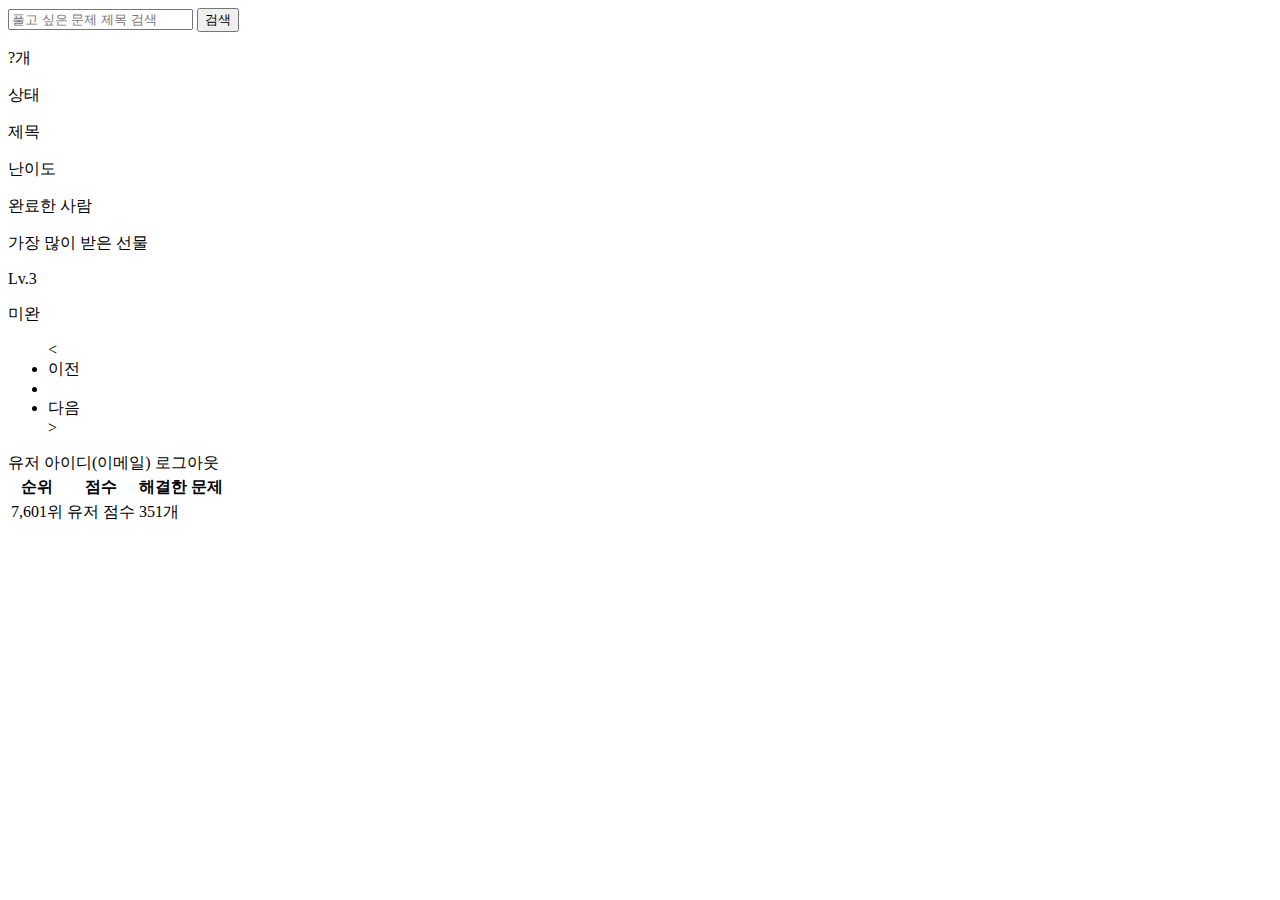
<file: Programers/src/main/resources/templates/main/index.html>
<html xmlns:th="http://www.thymeleaf.org"
      xmlns:layout="http://www.ultraq.net.nz/thymeleaf/layout"
      layout:decorate="~{include/html_layout}"
      lang="ko">

  <head>
    <link rel="stylesheet" th:href="@{/css/main/index.css}" />
  </head>

  <div class="main" layout:fragment="content">
      <div id="main_container">
        <div id="main_problem_container">
          <!--검색-->
          <div action="find_problem" id="problem_search_form">
            <div id="problem_search_form_input">
              <input type="text" placeholder="풀고 싶은 문제 제목 검색" name="search_title" id="search_title"/>
              <button id="search_btn">검색</button>
            </div>
          </div>

          <!--결과-->
          <div id="search_result_container">
			<p id="count_of_problems" th:text="'문제 ' + ${paging.totalElements} + '개'">?개</p>
            <div id="problems_container">
              <div class="problem_items" id="problem_items_title">
                <p>상태</p>
                <p class="problem_title">제목</p>
                <p>난이도</p>
                <p>완료한 사람</p>
                <!--<p>정답률</p>-->
              </div>
			  <!--<div th:each="problem : ${allProblems}">
	          	<div class="problem_items">
					<p th:text="${problemStatuses[problem.problemId]} ?: '미도전'"
					   th:classappend="
					      ${problemStatuses[problem.problemId]} == '성공' ? 'status_success' :
					      (${problemStatuses[problem.problemId]} == '도전 중' ? 'status_progress' : 'status_not_started')
					   ">
					</p>
	            	<a class="problem_link" th:href="@{|/problem/${problem.problemId}|}"><p class="problem_title" th:text="${problem.title}">가장 많이 받은 선물</p></a>
	            	<p th:text="'Lv.' + ${problem.difficulty}">Lv.3</p>
	            	<p>미완</p>
	            	<p>미완</p>
	             </div>
			  </div>-->
			  <div th:each="problem, loop : ${paging}">
			  	<div class="problem_items">
					<p th:text="${problemStatuses[problem.problemId]} ?: '미도전'"
			  			th:classappend="${problemStatuses[problem.problemId]} == '성공' ? 'status_success' :
			  			(${problemStatuses[problem.problemId]} == '도전 중' ? 'status_progress' : 'status_not_started')">
					</p>
			  	    <a class="problem_link" th:href="@{|/problem/${problem.problemId}|}"><p class="problem_title" th:text="${problem.title}">가장 많이 받은 선물</p></a>
			  	    <p th:text="'Lv.' + ${problem.difficulty}">Lv.3</p>
			  	    <p th:text="${problem.countOfUsersWhoHaveSolved} + '명'">미완</p>
			  	    <!--<p>미완</p>-->
			  	   </div>
			  	</div>		  
            </div>
          </div>
		  <div id="paging_container" th:if="${!paging.isEmpty()}">
			<ul class="pagination justify-content-center">
				<span><</span>
				<li class="page_item" th:classappend="${paging.number - 5 &lt;= 0} ? 'disabled'">
					<a class="page_link" th:href="@{|?page=${paging.number-5}|}">
						<span>이전</span>
					</a>
				</li>
				<li th:each="page : ${#numbers.sequence(0, paging.totalPages-1)}"
				th:if="${page &gt;= paging.number - 5 and page &lt;= paging.number + 5}"
				th:classappend="${page == paging.number} ? 'active'" class="page_item">
					<a th:text="${page} + 1" class="page_link"
					th:href="@{|?page=${page}|}"></a>
				</li>
				<li class="page_item" th:classappend="${paging.number + 5 &gt;= 0} ? 'disabled'">
					<a class="page_link" th:href="@{|?page=${paging.number+5}|}">
						<span>다음</span>
					</a>
				</li>
				<span>></span>
			</ul>
		  </div>
        </div>
        <div id="main_side_profile_container">
		  <div id="mypage_logout_container">
	          <a th:href="@{/auth/mypage}" id="main_side_profile_email" th:text="${user.id}">유저 아이디(이메일)</a>
			  <a th:href="@{/auth/logout}" id="logout_btn">로그아웃</a>
		  </div>
          <table id="main_side_profile_grade">
            <div id="main_side_profile_grade_title">
				<tr>
              		<th>순위</th>
              		<th>점수</th>
              		<th>해결한 문제</th>
			  	</tr>
            </div>
            <div id="main_side_profile_grade_info">
				<tr>
              		<td th:text="${userRank} + '위'">7,601위</td>
		        	<td th:text="${user.score} + '점'">유저 점수</td>
					<td th:text="${solvedProblems.size()} + '개'">351개</td>
				</tr>
            </div>
          </table>
        </div>
      </div>
	  
	  <script th:src="@{/js/search_problem.js}"></script>

    </div>
</html>
</file>
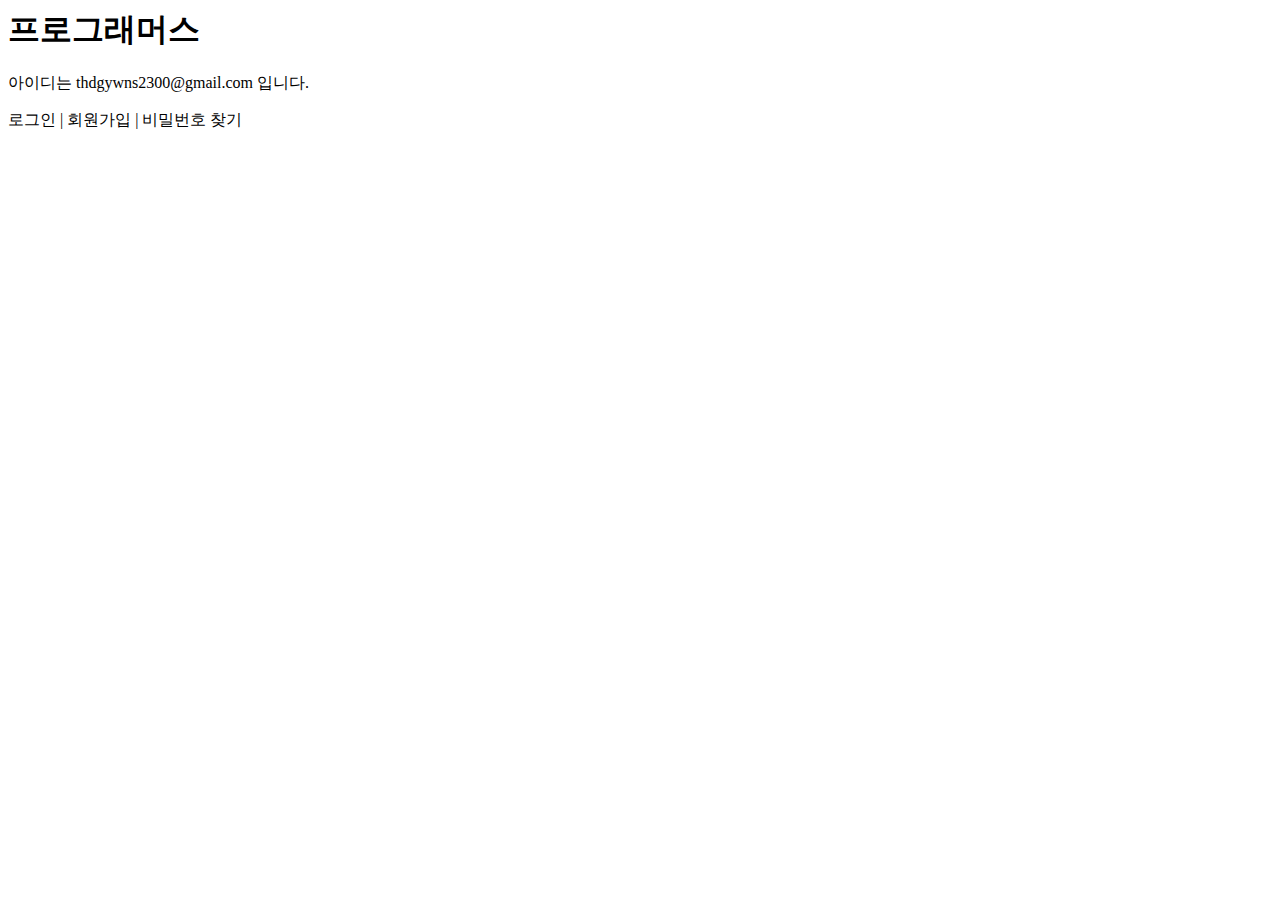
<file: Programers/src/main/resources/templates/auth/complete_find_id.html>
<html xmlns:th="http://www.thymeleaf.org"
      xmlns:layout="http://www.ultraq.net.nz/thymeleaf/layout"
      layout:decorate="~{include/html_layout}"
      lang="ko">

  <head>
    <title layout:title="로그인">로그인</title>
    <link rel="stylesheet" th:href="@{/css/auth/form.css}" />
    <link rel="stylesheet" th:href="@{/css/auth/complete_find.css}" />
  </head>

  <div class="main" layout:fragment="content">
      <div class="form_container">
        <h1>프로그래머스</h1>
        <div class="complete_find_container">
          <p>아이디는 <span>thdgywns2300@gmail.com</span> 입니다.</p>
        </div>
        <div id="sub_site">
          <a th:href="@{/auth/login}">로그인</a>
          <span>|</span>
          <a th:href="@{/auth/signup}">회원가입</a>
          <span>|</span>
          <a th:href="@{/auth/find/password}">비밀번호 찾기</a>
        </div>
      </div>
  </div>
</html>
</file>
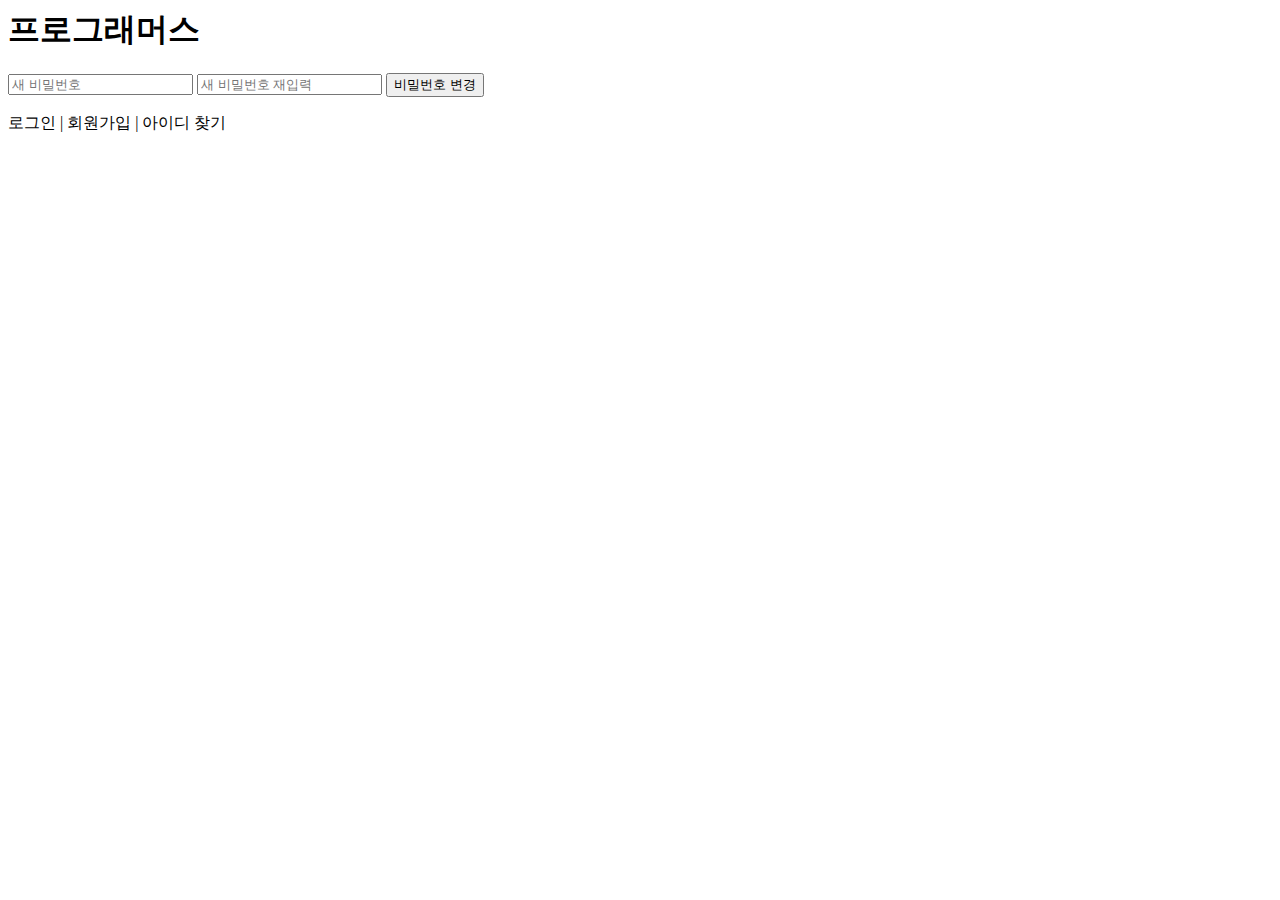
<file: Programers/src/main/resources/templates/auth/complete_find_pw.html>
<html xmlns:th="http://www.thymeleaf.org"
      xmlns:layout="http://www.ultraq.net.nz/thymeleaf/layout"
      layout:decorate="~{include/html_layout}"
      lang="ko">

  <head>
    <title layout:title="비밀번호 변경">비밀번호 변경</title>
    <link rel="stylesheet" th:href="@{/css/auth/form.css}" />
    <link rel="stylesheet" th:href="@{/css/auth/login.css}" />
	<link rel="stylesheet" th:href="@{/css/auth/complete_find_pw.css}" />
  </head>

  <div class="main" layout:fragment="content">
      <div class="form_container">
        <h1>프로그래머스</h1>
        <form action="/회원가입" method="post">
          <input type="password" placeholder="새 비밀번호" />
          <input type="password" placeholder="새 비밀번호 재입력" />
          <button>비밀번호 변경</button>
        </form>
        <div id="sub_site">
          <a th:href="@{/auth/login}">로그인</a>
          <span>|</span>
          <a th:href="@{/auth/signup}">회원가입</a>
          <span>|</span>
          <a th:href="@{/auth/find/id}">아이디 찾기</a>
        </div>
      </div>
	</div>
	
</html>
</file>
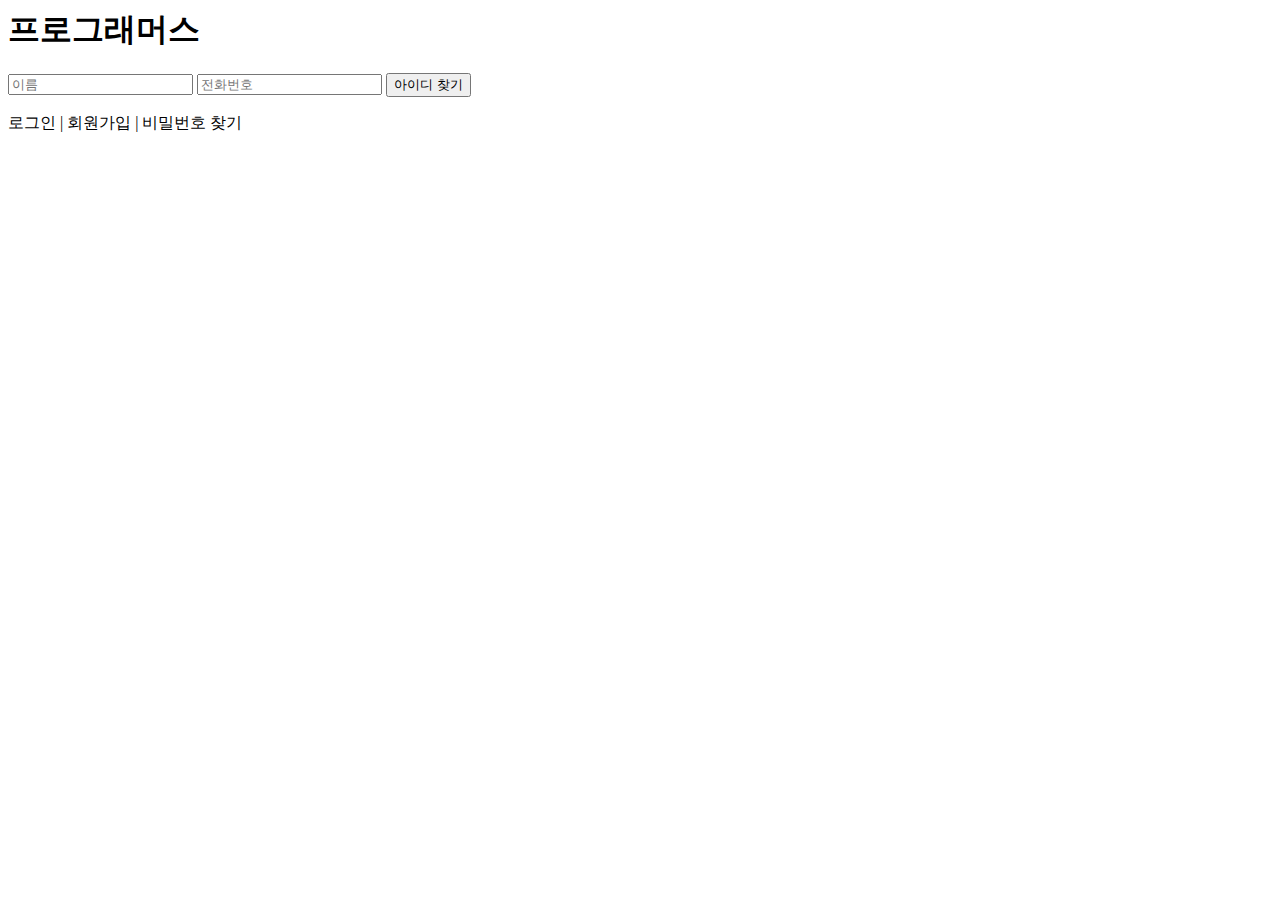
<file: Programers/src/main/resources/templates/auth/find_id.html>
<html xmlns:th="http://www.thymeleaf.org"
      xmlns:layout="http://www.ultraq.net.nz/thymeleaf/layout"
      layout:decorate="~{include/html_layout}"
      lang="ko">

  <head>
    <title layout:title="로그인">아이디 찾기</title>
    <link rel="stylesheet" th:href="@{/css/auth/form.css}" />
    <link rel="stylesheet" th:href="@{/css/auth/login.css}" />
  </head>

  <div class="main" layout:fragment="content">
      <div class="form_container">
        <h1>프로그래머스</h1>
        <form action="/회원가입" method="post">
          <input type="text" placeholder="이름" />
          <input type="tel" placeholder="전화번호" />
          <button>아이디 찾기</button>
        </form>
        <div id="sub_site">
          <a th:href="@{/auth/login}">로그인</a>
          <span>|</span>
          <a th:href="@{/auth/signup}">회원가입</a>
          <span>|</span>
          <a th:href="@{/auth/find/password}">비밀번호 찾기</a>
        </div>
      </div>
  </div>
  
</html>
</file>
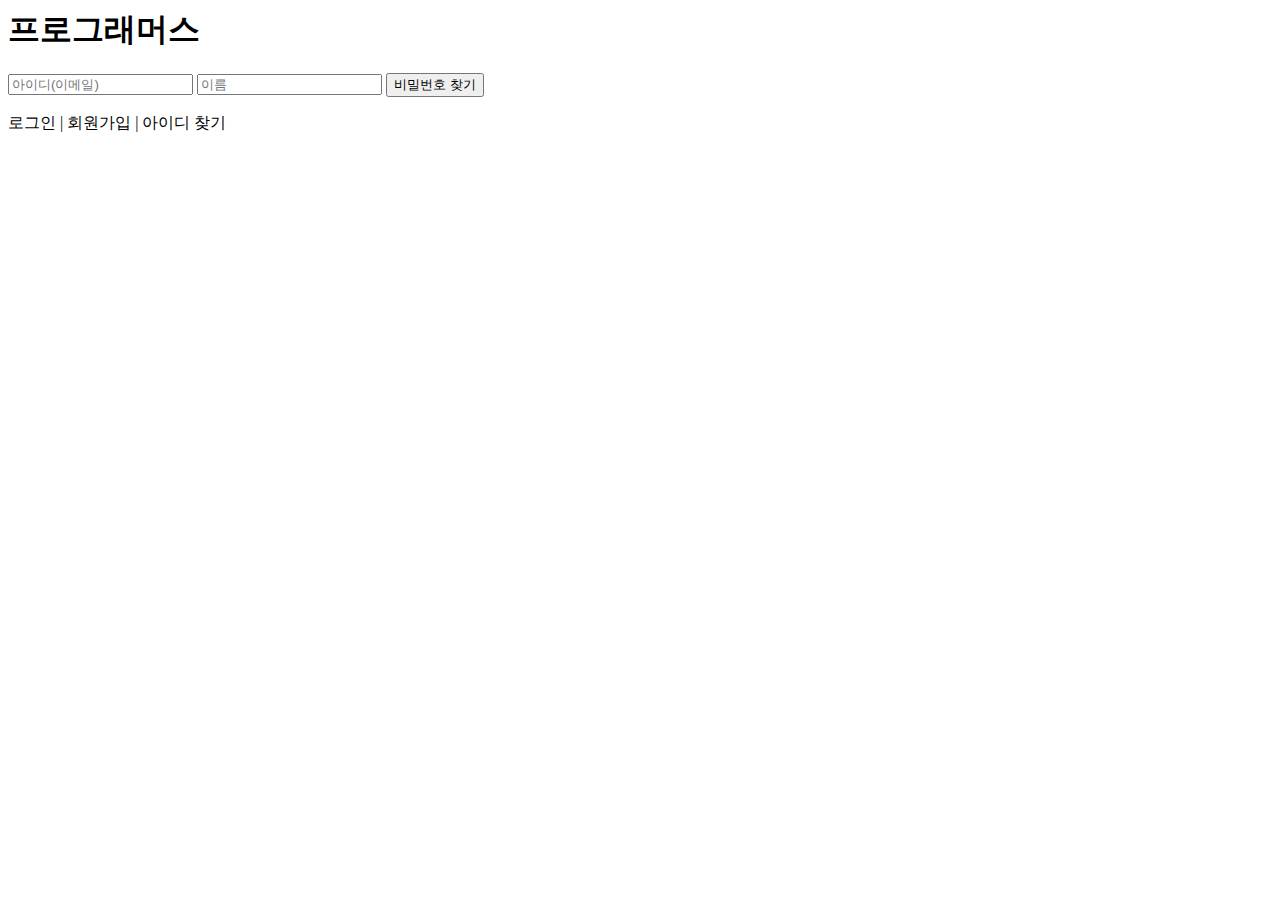
<file: Programers/src/main/resources/templates/auth/find_pw.html>
<html xmlns:th="http://www.thymeleaf.org"
      xmlns:layout="http://www.ultraq.net.nz/thymeleaf/layout"
      layout:decorate="~{include/html_layout}"
      lang="ko">

  <head>
    <title layout:title="비밀번호 찾기">비밀번호 찾기</title>
    <link rel="stylesheet" th:href="@{/css/auth/form.css}" />
    <link rel="stylesheet" th:href="@{/css/auth/login.css}" />
  </head>

  <div class="main" layout:fragment="content">
      <div class="form_container">
        <h1>프로그래머스</h1>
        <form action="/회원가입" method="post">
          <input type="email" placeholder="아이디(이메일)" />
          <input type="text" placeholder="이름" />
          <button>비밀번호 찾기</button>
        </form>
        <div id="sub_site">
          <a th:href="@{/auth/login}">로그인</a>
          <span>|</span>
          <a th:href="@{/auth/signup}">회원가입</a>
          <span>|</span>
          <a th:href="@{/auth/find/id}">아이디 찾기</a>
        </div>
      </div>
    </div>
</html>
</file>
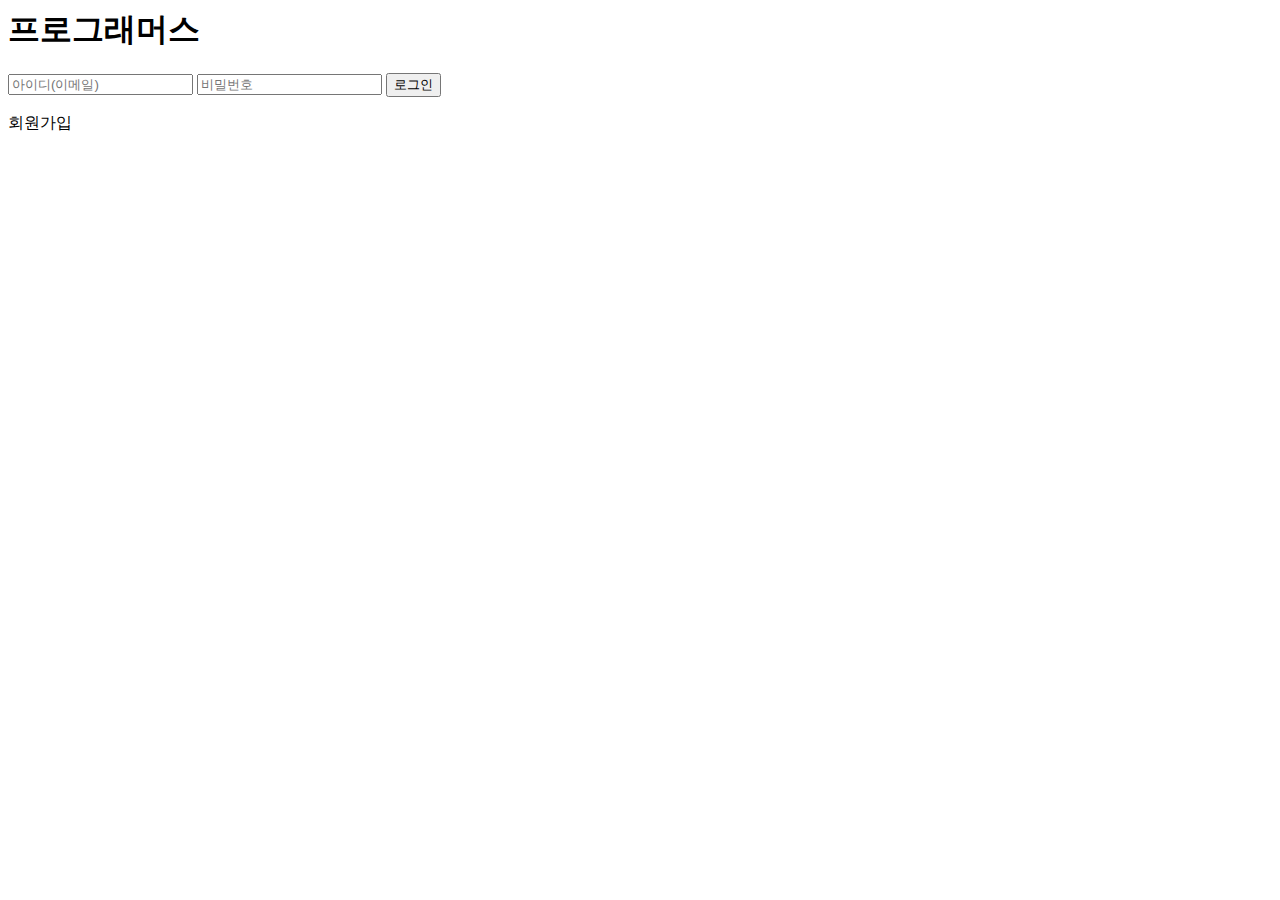
<file: Programers/src/main/resources/templates/auth/login.html>
<html xmlns:th="http://www.thymeleaf.org"
      xmlns:layout="http://www.ultraq.net.nz/thymeleaf/layout"
      layout:decorate="~{include/html_layout}"
      lang="ko">

  <head>
    <title layout:title="로그인">로그인</title>
    <link rel="stylesheet" th:href="@{/css/auth/form.css}" />
    <link rel="stylesheet" th:href="@{/css/auth/login.css}" />
  </head>

  <div class="main" layout:fragment="content">
    <div class="form_container">
      <h1>프로그래머스</h1>
      <form th:action="@{/auth/login}" method="post">
        <input type="email" placeholder="아이디(이메일)" name="id" />
        <input type="password" placeholder="비밀번호" name="pw" />
        <button>로그인</button>
      </form>
      <div id="sub_site">
        <a th:href="@{/auth/signup}">회원가입</a>
      </div>
    </div>
  </div>

</html>
</file>
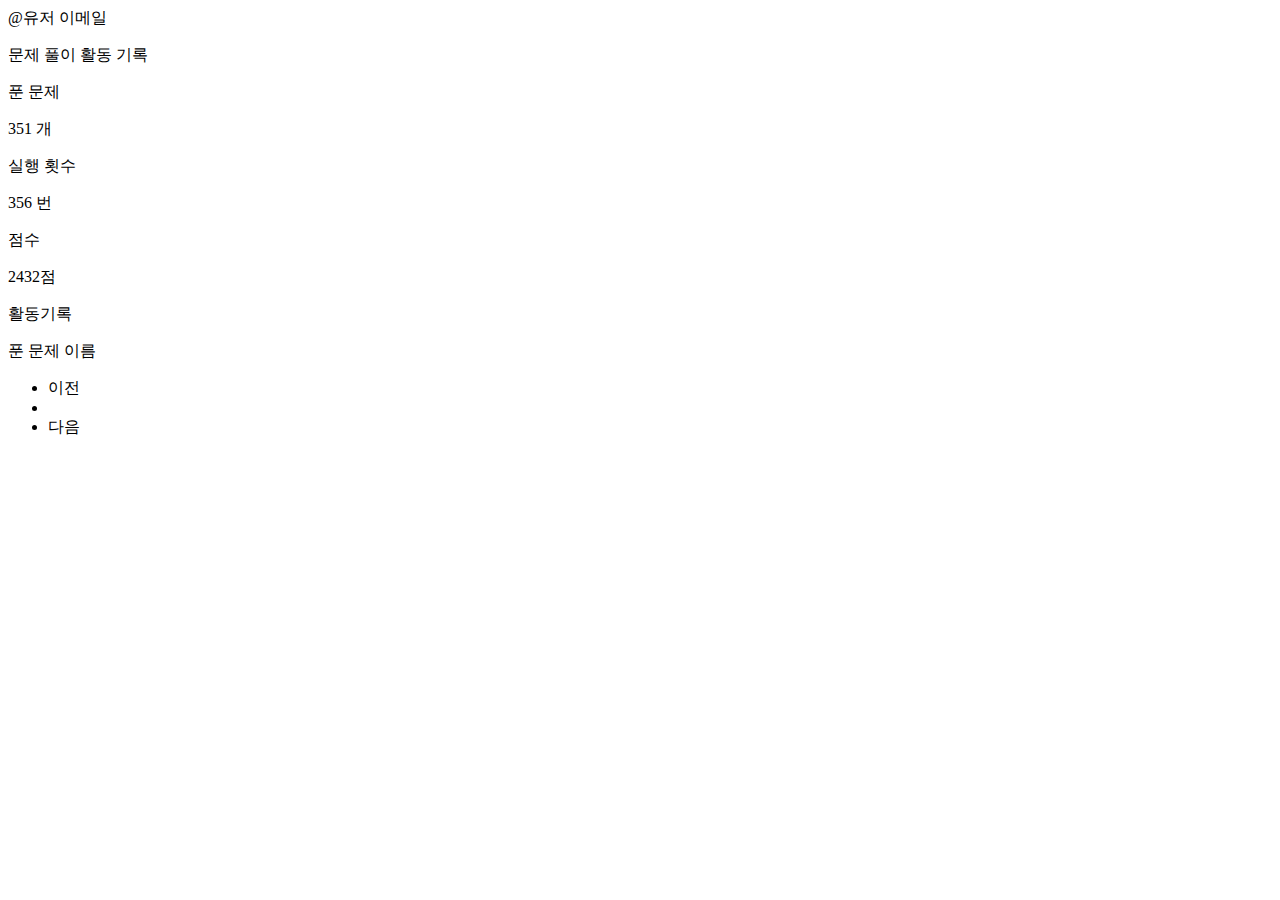
<file: Programers/src/main/resources/templates/auth/my_page.html>
<html xmlns:th="http://www.thymeleaf.org"
      xmlns:layout="http://www.ultraq.net.nz/thymeleaf/layout"
      layout:decorate="~{include/html_layout}"
      lang="ko">

  <head>
    <title layout:title="마이페이지">마이페이지</title>
    <link rel="stylesheet" th:href="@{/css/auth/form.css}" />
    <link rel="stylesheet" th:href="@{/css/auth/my_page.css}" />
  </head>

  <div class="main" layout:fragment="content">
      <div id="my_page_container">
        <div id="my_page_top_container">
          <!--<img src="/auth/6098c221cb9dba63fcd3d201c83ca2f3.jpg" alt="" />-->
          <div>
            <p id="my_page_email" th:text="${user.id}">@유저 이메일</p>
            <p>문제 풀이 활동 기록</p>
          </div>
        </div>

        <div id="my_page_mid_container">
          <div class="my_page_mid_items">
            <p>푼 문제</p>
            <p><span th:text=${solvedProblems.size()}>351</span> 개</p>
          </div>
          <div class="my_page_mid_items">
            <p>실행 횟수</p>
            <p><span th:text="${user.countOfCompile}">356</span> 번</p>
          </div>
          <div class="my_page_mid_items">
            <p>점수</p>
            <p><span th:text="${user.score}">2432</span>점</p>
          </div>
        </div>

        <div id="my_page_bottom_container">
          <div>
			<p>활동기록</p>
			<a class="solved_problem_title" th:each="solvedProblem, loop : ${pagedSolvedProblems}" th:text="${solvedProblem.problem.title}" th:href="@{|/problem/${solvedProblem.problem.problemId}|}">푼 문제 이름</a>
			<div id="paging_container" th:if="${!pagedSolvedProblems.isEmpty()}">
				<ul class="pagination justify-content-center">
					<li class="page_item" th:classappend="${pagedSolvedProblems.number - 5 &lt;= 0} ? 'disabled'">
						<a class="page_link" th:href="@{|?page=${pagedSolvedProblems.number-1}|}">
			  				<span>이전</span>
			  			</a>
			  		</li>
			  		<li th:each="page : ${#numbers.sequence(0, pagedSolvedProblems.totalPages-1)}"
			  			th:if="${page &gt;= pagedSolvedProblems.number - 5 and page &lt;= pagedSolvedProblems.number + 5}"
			  			th:classappend="${page == pagedSolvedProblems.number} ? 'active'" class="page_item">
			  			<a th:text="${page} + 1" class="page_link"
			  			th:href="@{|?page=${page}|}"></a>
			  		</li>
			  		<li class="page_item" th:classappend="${pagedSolvedProblems.number + 5 &gt;= 0} ? 'disabled'">
			  			<a class="page_link" th:href="@{|?page=${pagedSolvedProblems.number+1}|}">
			  				<span>다음</span>
			  			</a>
			  		</li>
			  	</ul>
	        </div>
		  </div>
      </div>
    </div>
</html>
</file>
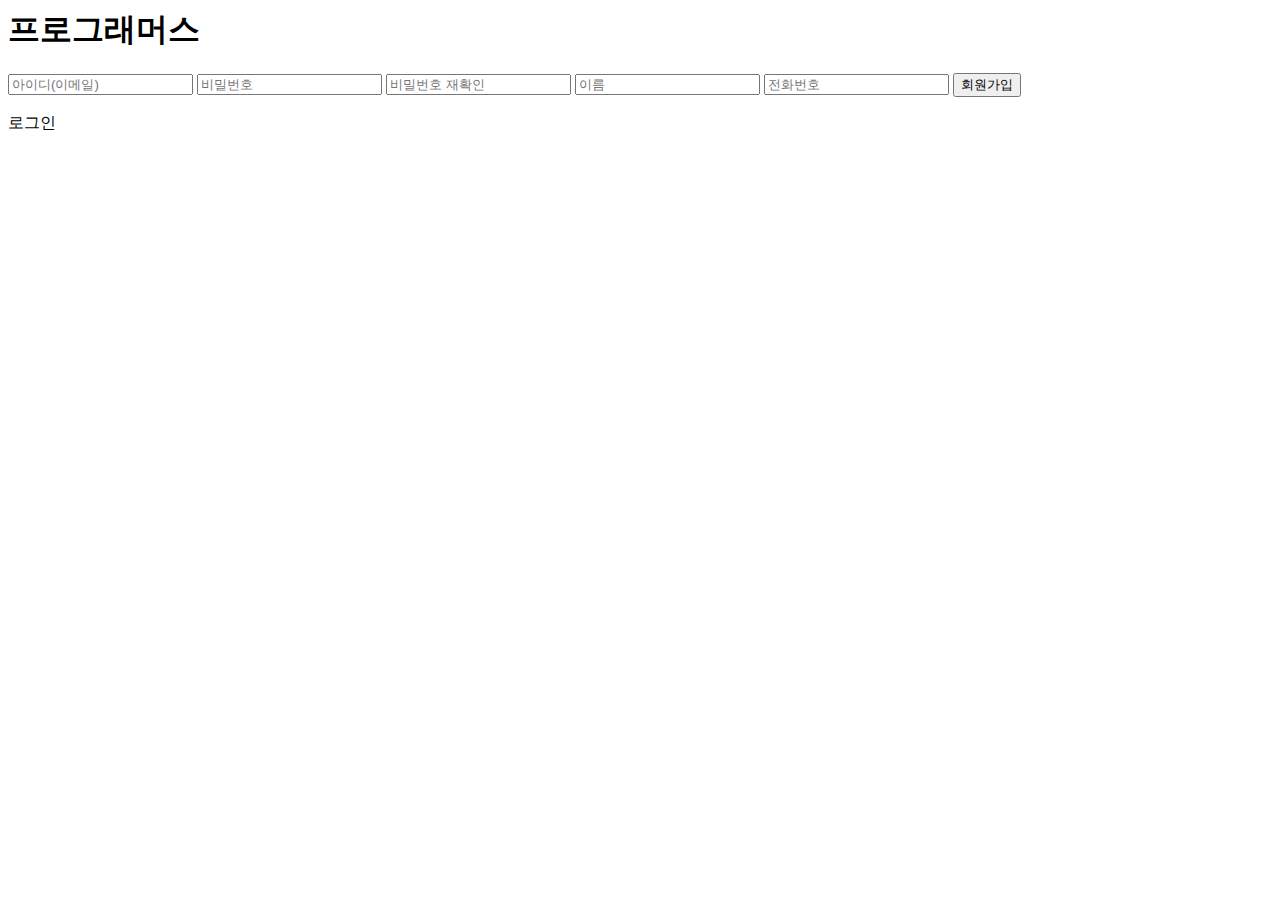
<file: Programers/src/main/resources/templates/auth/sign_up.html>
<html xmlns:th="http://www.thymeleaf.org"
      xmlns:layout="http://www.ultraq.net.nz/thymeleaf/layout"
      layout:decorate="~{include/html_layout}"
      lang="ko">
	  
<head>
	<title layout:title="회원가입">회원가입</title>
	<link rel="stylesheet" th:href="@{/css/auth/form.css}" />
	<link rel="stylesheet" th:href="@{/css/auth/sign_up.css}" />
	<link rel="stylesheet" th:href="@{/css/auth/error.css}" />
</head>

<div class="main" layout:fragment="content">
	<div class="form_container">
		<h1>프로그래머스</h1>
        	<form th:action="@{/auth/signup}" method="post" th:object="${authCreateForm}">
				<div th:replace="~{include/form_errors :: formErrorsFragment}"></div>
	          	<input type="email" placeholder="아이디(이메일)" name="id" th:field="*{id}"/>
	          	<input type="password" id="pw" placeholder="비밀번호" name="pw" th:field="*{pw}"/>
	          	<input type="password" id="checked_pw" placeholder="비밀번호 재확인" name="checked_pw" th:field="*{checkedPw}"/>
	          	<input type="text" id="name" placeholder="이름" name="name" th:field="*{name}"/>
	          	<input type="tel" id="tel" placeholder="전화번호" name="tel" th:field="*{tel}"/>
	          	<button>회원가입</button>
        	</form>
        <div id="sub_site">
         	<a th:href="@{/auth/login}">로그인</a>
        </div>
	</div>
</div>
    
</html>
</file>
